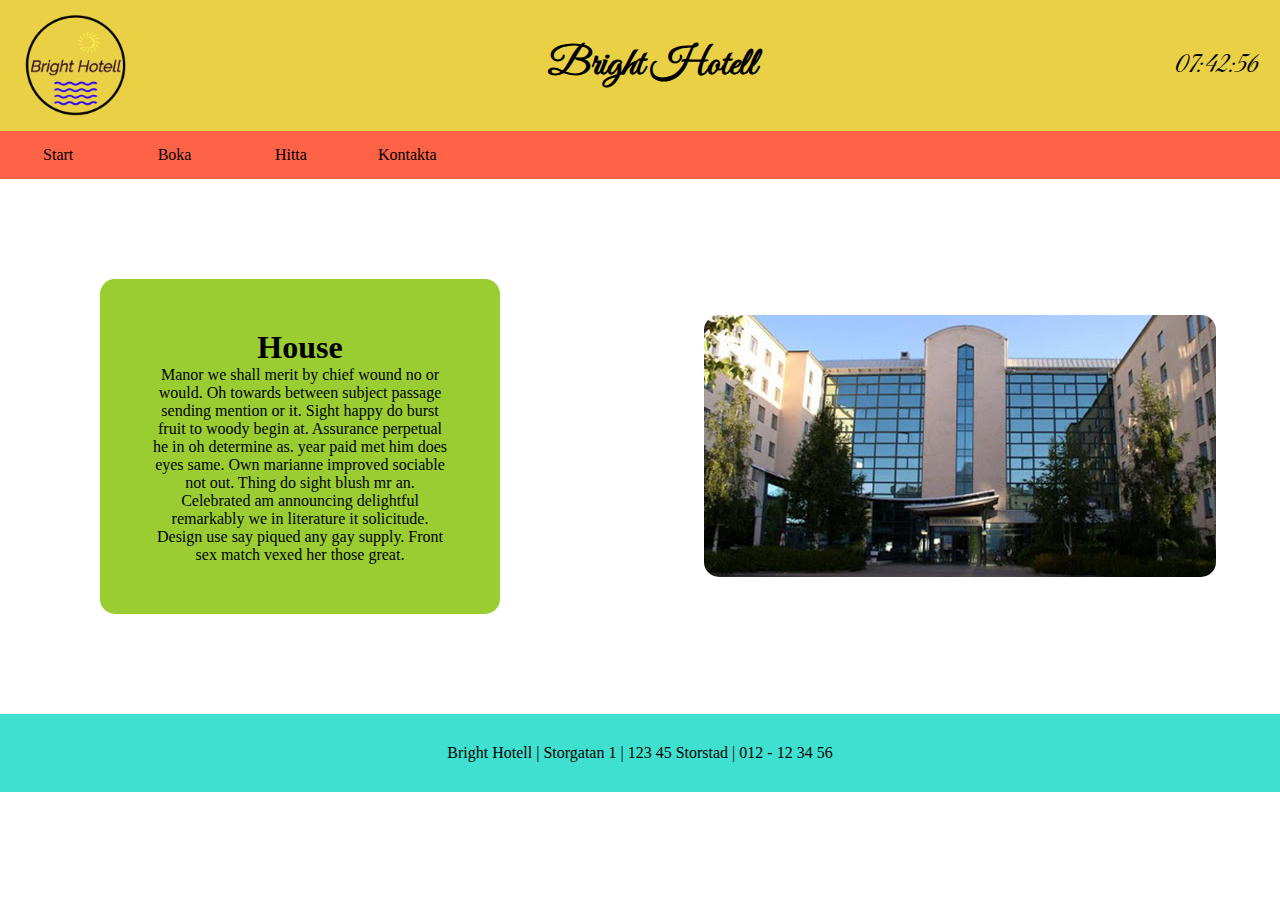
<file: index.html>
<!DOCTYPE html>
<html lang="en">
<head>
    <meta charset="UTF-8">
    <meta name="viewport" content="width=device-width, initial-scale=1.0">
    <link rel="stylesheet" href="css/style.css">
    <link href="https://fonts.googleapis.com/css2?family=Great+Vibes&display=swap" rel="stylesheet">
    <script defer src="js/script.js"></script>
    <title>Bright Hotell</title>
</head>
<body>
    <header>
        <img src="img/logga_bright.png" alt="logga"  style="width: 150px;">
        <h1>Bright Hotell</h1>
        <div id="clock" >

        </div>
    </header>

    <div class="topnav">
        <a class="navitem" id="nav_start"  href="index.html">Start</a>
        <a class="navitem" id="nav_boka" href="boka.html">Boka</a>
        <a class="navitem" id="nav_hitta" href="hitta.html">Hitta</a>
        <a class="navitem" id="nav_kontakta" href="kontakta.html">Kontakta</a>
    </div>

    <article class="start">
        <div id="start_pc">
            <div class="start_text">
                <h1>House</h1>
                <p> Manor we shall merit by chief wound no or would. Oh towards between subject passage sending mention or it. Sight happy do burst fruit to woody begin at. Assurance perpetual he in oh determine as.
                year paid met him does eyes same. Own marianne improved sociable not out. Thing do sight blush mr an. Celebrated am announcing delightful remarkably we in literature it solicitude. Design use say piqued any gay supply. 
                Front sex match vexed her those great.</p>
            </div>
            <img src="img/hotell.jpg" alt="hotellframsida">
        </div>

        <div id="start_mobile">
            <img id="framsida" src="img/hotell.jpg" alt="hotellframsida">
            <div class="start_text" id="start_text_mobile">
                <h1>House</h1>
                <p> Manor we shall merit by chief wound no or would. Oh towards between subject passage sending mention or it. Sight happy do burst fruit to woody begin at. Assurance perpetual he in oh determine as.
                    year paid met him does eyes same. Own marianne improved sociable not out. Thing do sight blush mr an. Celebrated am announcing delightful remarkably we in literature it solicitude. Design use say piqued any gay supply. 
                    Front sex match vexed her those great.</p>
            </div>
        </div>
    </article>
    
    <footer>
        <p>Bright Hotell | Storgatan 1 | 123 45 Storstad | 012 - 12 34 56</p>
    </footer>
</body>
</html>
</file>
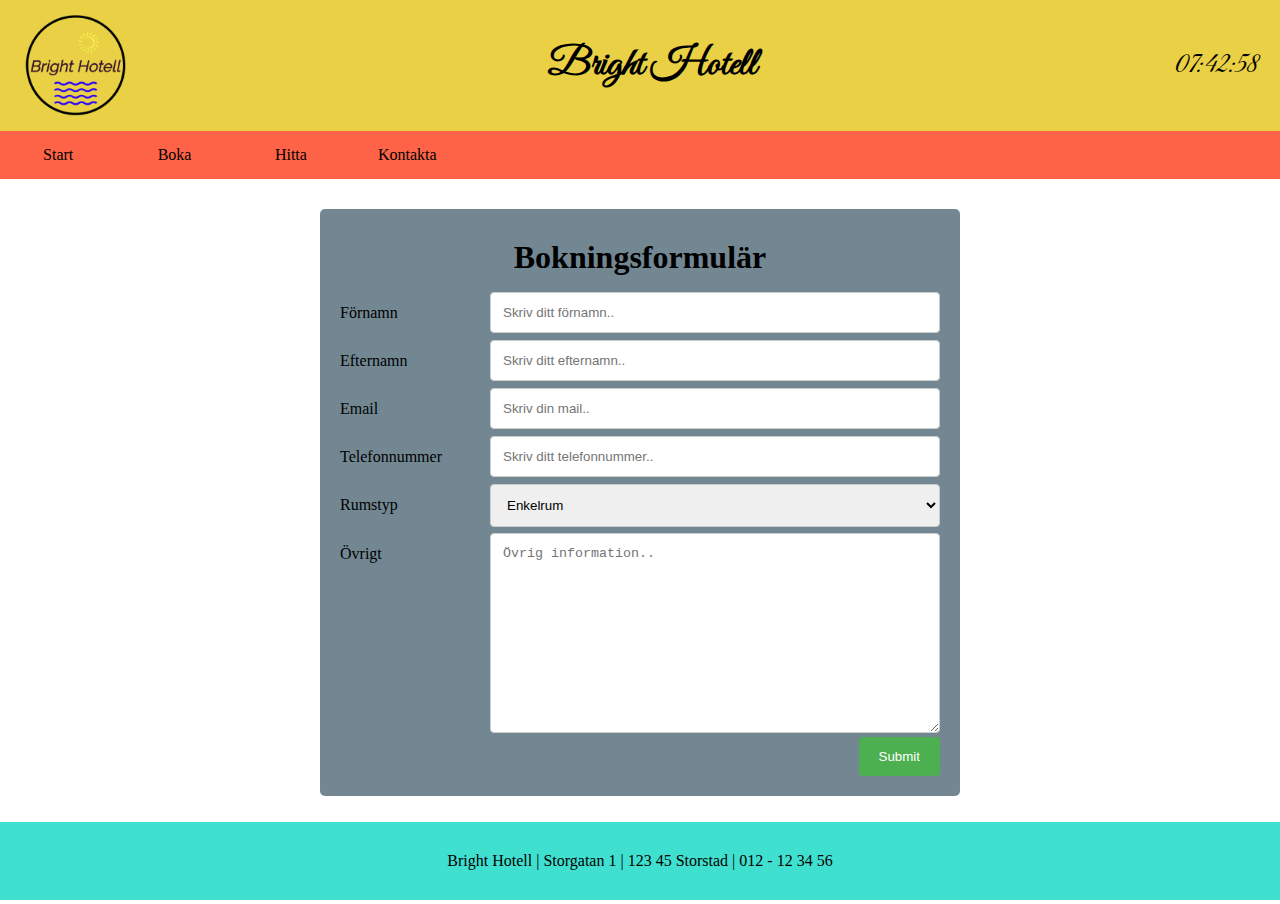
<file: boka.html>
<!DOCTYPE html>
<html lang="en">
<head>
    <meta charset="UTF-8">
    <meta name="viewport" content="width=device-width, initial-scale=1.0">
    <link rel="stylesheet" href="css/style.css">
    <link href="https://fonts.googleapis.com/css2?family=Great+Vibes&display=swap" rel="stylesheet">
    <script defer src="js/script.js"></script>
    <title>Bright Hotell</title>
</head>
<body>
    <header>
        <img src="img/logga_bright.png" alt="logga"  style="width: 150px;">
        <h1>Bright Hotell</h1>
        <div id="clock" >

        </div>
    </header>

    <div class="topnav">
        <a class="navitem" id="nav_start"  href="index.html">Start</a>
        <a class="navitem" id="nav_boka" href="boka.html">Boka</a>
        <a class="navitem" id="nav_hitta" href="hitta.html">Hitta</a>
        <a class="navitem" id="nav_kontakta" href="kontakta.html">Kontakta</a>
    </div>

    <div class="container">
        <div id="bokform">
            <h1>Bokningsformulär</h1>
        </div>
        <form action="index.html">
            <div class="row">
                <div class="col-25">
                    <label for="fname">Förnamn</label>
                </div>
                <div class="col-75">
                    <input type="text" id="fname" name="firstname" placeholder="Skriv ditt förnamn..">
                </div>
            </div>
            <div class="row">
                <div class="col-25">
                    <label for="lname">Efternamn</label>
                </div>
                <div class="col-75">
                    <input type="text" id="lname" name="lastname" placeholder="Skriv ditt efternamn.."> 
                </div>
            </div>
            <div class="row">
                <div class="col-25">
                    <label id="email">Email</label>
                </div>
                <div class="col-75">
                    <input type="text" id="mail" name="email" placeholder="Skriv din mail..">
                </div>
            </div>
            <div class="row">
                <div class="col-25">
                    <label for="nummer">Telefonnummer</label>
                </div>
                <div class="col-75">
                    <input type="text" id="nummer" name="Telefonnummer" placeholder="Skriv ditt telefonnummer..">
                </div>
            </div>
            <div class="row">
                <div class="col-25">
                    <label id="rum">Rumstyp</label>
                </div>
                <div class="col-75">
                    <select>
                        <option value="enkelrum">Enkelrum</option>
                        <option value="dubbelrum">Dubbelrum</option>
                        <option value="familjerum">Familjerum</option>
                    </select>
                </div>
            </div>
            <div class="row">
                <div class="col-25">
                    <label for="subject">Övrigt</label>
                </div>
                <div class="col-75">
                    <textarea id="subject" name="subject" placeholder="Övrig information.."
                        style="height:200px"></textarea>
                </div>
            </div>
            <div class="row">
                <input type="submit" value="Submit">
            </div>
        </form>
    </div>
   
    <footer>
        <p>Bright Hotell | Storgatan 1 | 123 45 Storstad | 012 - 12 34 56</p>
    </footer>
</body>
</html>
</file>
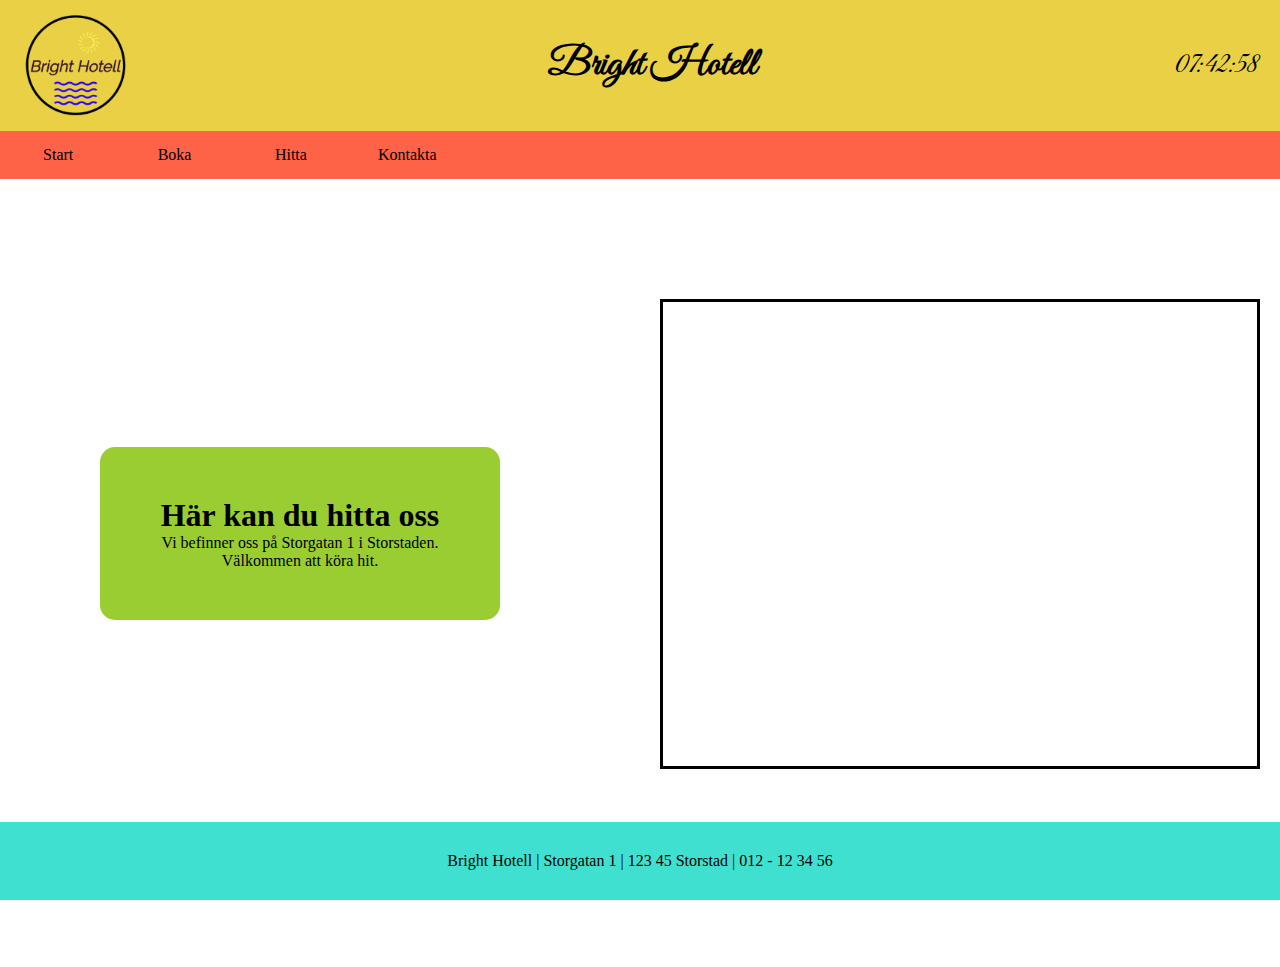
<file: hitta.html>
<!DOCTYPE html>
<html lang="en">
<head>
    <meta charset="UTF-8">
    <meta name="viewport" content="width=device-width, initial-scale=1.0">
    <link rel="stylesheet" href="css/style.css">
    <link href="https://fonts.googleapis.com/css2?family=Great+Vibes&display=swap" rel="stylesheet">
    <script defer src="js/script.js"></script>
    <title>Bright Hotell</title>
</head>
<body>
    <header>
        <img src="img/logga_bright.png" alt="logga"  style="width: 150px;">
        <h1>Bright Hotell</h1>
        <div id="clock" >

        </div>
    </header>

    <div class="topnav">
        <a class="navitem" id="nav_start"  href="index.html">Start</a>
        <a class="navitem" id="nav_boka" href="boka.html">Boka</a>
        <a class="navitem" id="nav_hitta" href="hitta.html">Hitta</a>
        <a class="navitem" id="nav_kontakta" href="kontakta.html">Kontakta</a>
    </div>

    <div id="start_pc" >
        <div class="start_text">
            <h1>Här kan du hitta oss</h1>
            <p> Vi befinner oss på Storgatan 1 i Storstaden. Välkommen att köra hit.</p>
        </div>
    
    <article class= "map">
        <iframe id="karta" src="https://www.google.com/maps/embed?pb=!1m18!1m12!1m3!1d2254.079938540107!2d13.007429115798125!3d55.60062241118626!2m3!1f0!2f0!3f0!3m2!1i1024!2i768!4f13.1!3m3!1m2!1s0x4653a15892ec60a7%3A0x7ce10f4d52a8394f!2sPauliskolan!5e0!3m2!1ssv!2sse!4v1587381731501!5m2!1ssv!2sse"  style="border:0;" allowfullscreen="" aria-hidden="false" tabindex="0"></iframe>
    </article>
    </div>
    <div id="start_mobile" class="mobile_margin">
        <div class="start_text" >
            <h1>Här kan du hitta oss</h1>
            <p> Vi befinner oss på Storgatan 1 i Storstaden. Välkommen att köra hit.</p>
        </div>
    
    <article class= "map">
        <iframe src="https://www.google.com/maps/embed?pb=!1m18!1m12!1m3!1d2254.079938540107!2d13.007429115798125!3d55.60062241118626!2m3!1f0!2f0!3f0!3m2!1i1024!2i768!4f13.1!3m3!1m2!1s0x4653a15892ec60a7%3A0x7ce10f4d52a8394f!2sPauliskolan!5e0!3m2!1ssv!2sse!4v1587381731501!5m2!1ssv!2sse"  style="border:0;" allowfullscreen="" aria-hidden="false" tabindex="0"></iframe>
    </article>
    </div>
    
    <footer>
        <p>Bright Hotell | Storgatan 1 | 123 45 Storstad | 012 - 12 34 56</p>
    </footer>
</body>
</html>
</file>
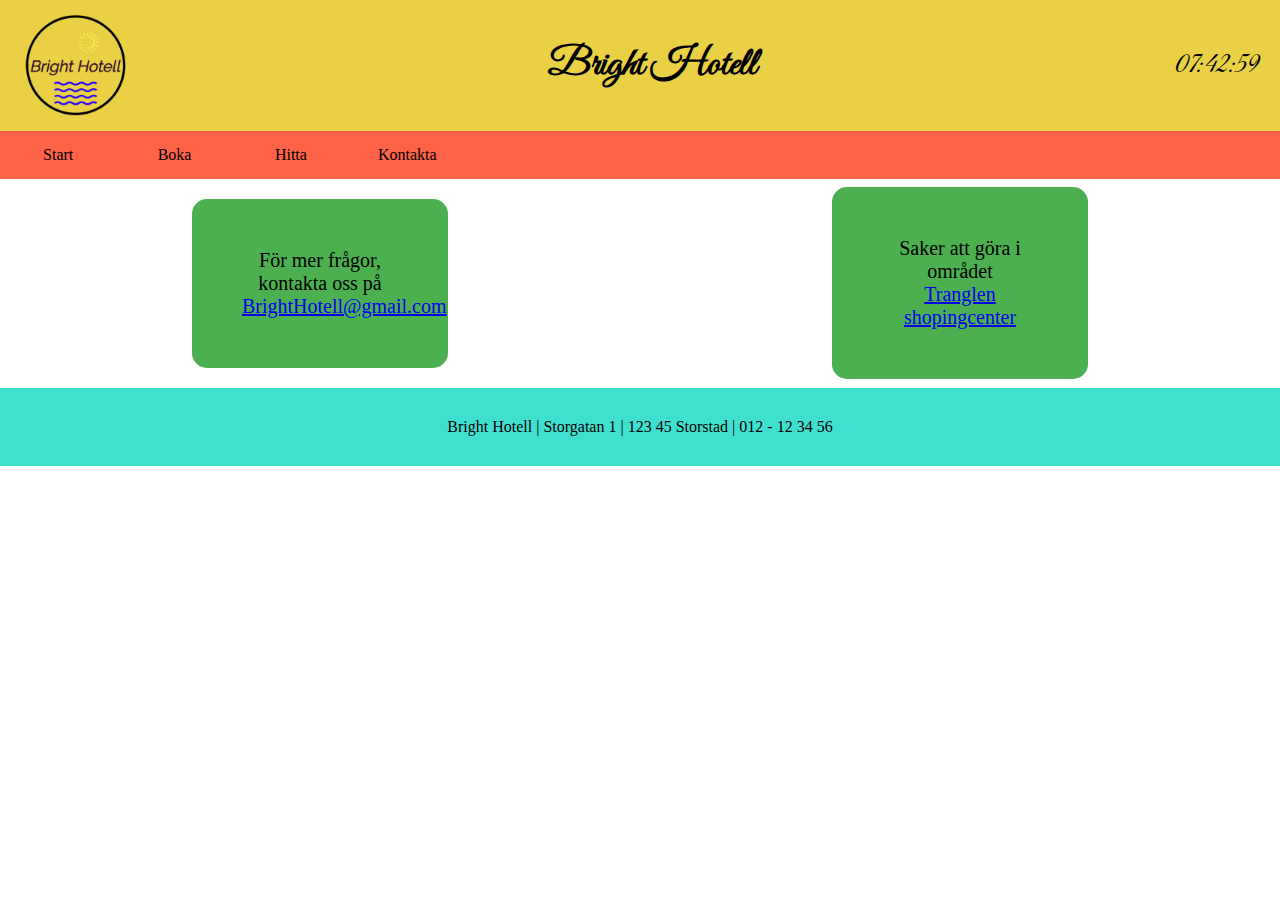
<file: kontakta.html>
<!DOCTYPE html>
<html lang="en">
<head>
    <meta charset="UTF-8">
    <meta name="viewport" content="width=device-width, initial-scale=1.0">
    <link rel="stylesheet" href="css/style.css">
    <link href="https://fonts.googleapis.com/css2?family=Great+Vibes&display=swap" rel="stylesheet">
    <script defer src="js/script.js"></script>
    <title>Bright Hotell</title>
</head>
<body>
    <header>
        <img src="img/logga_bright.png" alt="logga"  style="width: 150px;">
        <h1>Bright Hotell</h1>
        <div id="clock" >

        </div>
    </header>

    <div class="topnav">
        <a class="navitem" id="nav_start"  href="index.html">Start</a>
        <a class="navitem" id="nav_boka" href="boka.html">Boka</a>
        <a class="navitem" id="nav_hitta" href="hitta.html">Hitta</a>
        <a class="navitem" id="nav_kontakta" href="kontakta.html">Kontakta</a>
    </div>
<div id="kontakt_grid">
    <div class="contact">
        <p>För mer frågor, kontakta oss på</p> 
        <a  href="mailto:testadress@mail.com" target="blank">BrightHotell@gmail.com</a>
    </div>

    <div class="triangeln">
        <p> Saker att göra i området</p>
        <a href="https://www.triangeln.com/" target="_blank"> Tranglen shopingcenter</a>
    </div>
</div>  
    <footer>
        <p>Bright Hotell | Storgatan 1 | 123 45 Storstad | 012 - 12 34 56</p>
    </footer>
</body>
</html>
</file>
<file: css/style.css>
*{
    margin: 0;

}

* {
    box-sizing: border-box;
}
header{
    display: grid;
    grid-template-columns: 1fr 3fr 2fr 3fr 1fr;
    grid-template-rows: 1fr;
    background-color: rgba(228, 198, 30, 0.829);
    font-family: 'Great Vibes', cursive;
}


header h1{
    grid-column: 3;
    margin: auto;
    font-size: 40px;
}

header img{
    margin-top: 15px;
    margin-bottom: 15px;
}


#start_pc{
    display: none;
    grid-template-columns: 1fr 1fr;
    grid-template-rows: 1fr;

    margin-top: 100px;
    margin-bottom: 100px;
}

#start_pc div{
    display: block;
    margin: auto;
    margin-left: 100px;
    margin-right: 100px;
    padding: 50px;

    border-radius: 15px;
}

#start_pc img{
    display: block;
    margin: auto;

    border-radius: 15px;
}

#start_mobile{
    display: block;
    margin: auto;

    text-align: center;
    margin-bottom: 30px;
}

#start_mobile img{
    margin-top: 30px;
    border-radius: 15px;
    margin-bottom: 30px;
}

footer{
    text-align: center;
    background-color: turquoise;
    position: sticky;
    bottom: 0;

    padding-top: 30px;
    padding-bottom: 30px;
}

.topnav{
    display: grid;
    grid-template-columns: 1fr 1fr 1fr 1fr;
    background-color: tomato;
}

.navitem{
    text-align: center;
    padding: 10%;
    padding-top: 15px;
    padding-bottom: 15px;
    text-decoration: none;
    color: black;
}

#nav_start{
    grid-column: 1;
}

.navitem:focus{
    background-color: teal;
}

.navitem:hover{
    background-color: cyan;
}

#nav_boka{
    grid-column: 2;
}

#nav_hitta{
    grid-column: 3;
}

#nav_kontakta{
    grid-column: 4;
}
.start_text{
    background-color: yellowgreen;
    border-radius: 15px;
    text-align: center;
    max-width: 50ch;
}

#start_text_mobile{
    padding: 25px;
}


input[type=text], select, textarea {
    width: 100%;
    padding: 12px;
    border: 1px solid #ccc;
    border-radius: 4px;
    box-sizing: border-box;
    resize: vertical;
}

label {
    padding: 12px 12px 12px 0;
    display: inline-block;
}

input[type=submit] {
    background-color: #4caf50;
    color: white;
    padding: 12px 20px;
    border: none;
    border-radius: 4px;
    cursor: pointer;
    float: right;
}

.container {
    border-radius: 5px;
    background-color: #6b818df3;
    padding: 20px;
    max-width: 50%;
    display: block;
    margin: 30px auto;
}

* {box-sizing:border-box}



.col-25 {
    float: left;
    width: 25%;
    margin-top: 6px;
}

.col-75 {
    float: left;
    width: 75%;
    margin-top: 6px;
}

.row::after {
    content: "";
    display: table;
    clear: both;
}

.map {
    margin: 20px;
    padding: 5px;
    border-style: solid;
    
}

#bokform {
    text-align: center;
    margin: 10px 0px;
}

.mobile_margin {
    margin: 20px;
    padding: 10px;
}


.contact {
    display: block;
    
    background-color: #4caf50;
    width: 40%;
    font-size: 20px;
    text-align: center;
    margin: 20px auto;
    padding: 50px;
    border-radius: 15px;
}

.triangeln {
    display: block;
    
    background-color: #4caf50;
    width: 40%;
    font-size: 20px;
    text-align: center;
    margin: auto;
    padding: 50px;
    border-radius: 15px;
}

.grid_boka {
    display: grid;
    grid-template-columns: 1fr 1fr;
}

#clock {
    grid-column: 5;
    display: block;
    margin: auto;
    font-size: 30px;
}

#kontakt_grid {
    display: grid;
    grid-template-columns: 1fr 1fr;
    
}

#framsida {
    width: 100%;
    height: auto;
}

#karta {
    width: 100%;
    height: 450px;
}

@media screen and (max-width: 600px) {
    .col-25, .col-75, input[type=submit] {
        width: 100%;
        margin-top: 0em;
    }
    #bokform {
        font-size: 15px;
    }
    #clock{
        display: none;
    }
    header{
        grid-template-columns: 1fr 3fr 4fr;
    }
}


@media only screen and (min-width: 1000px){
    #start_pc{
        display: grid;
    }

    #start_mobile{
        display: none;
    }

    .topnav{
        grid-template-columns: 1fr 1fr 1fr 1fr 7fr;
    }
}
</file>
